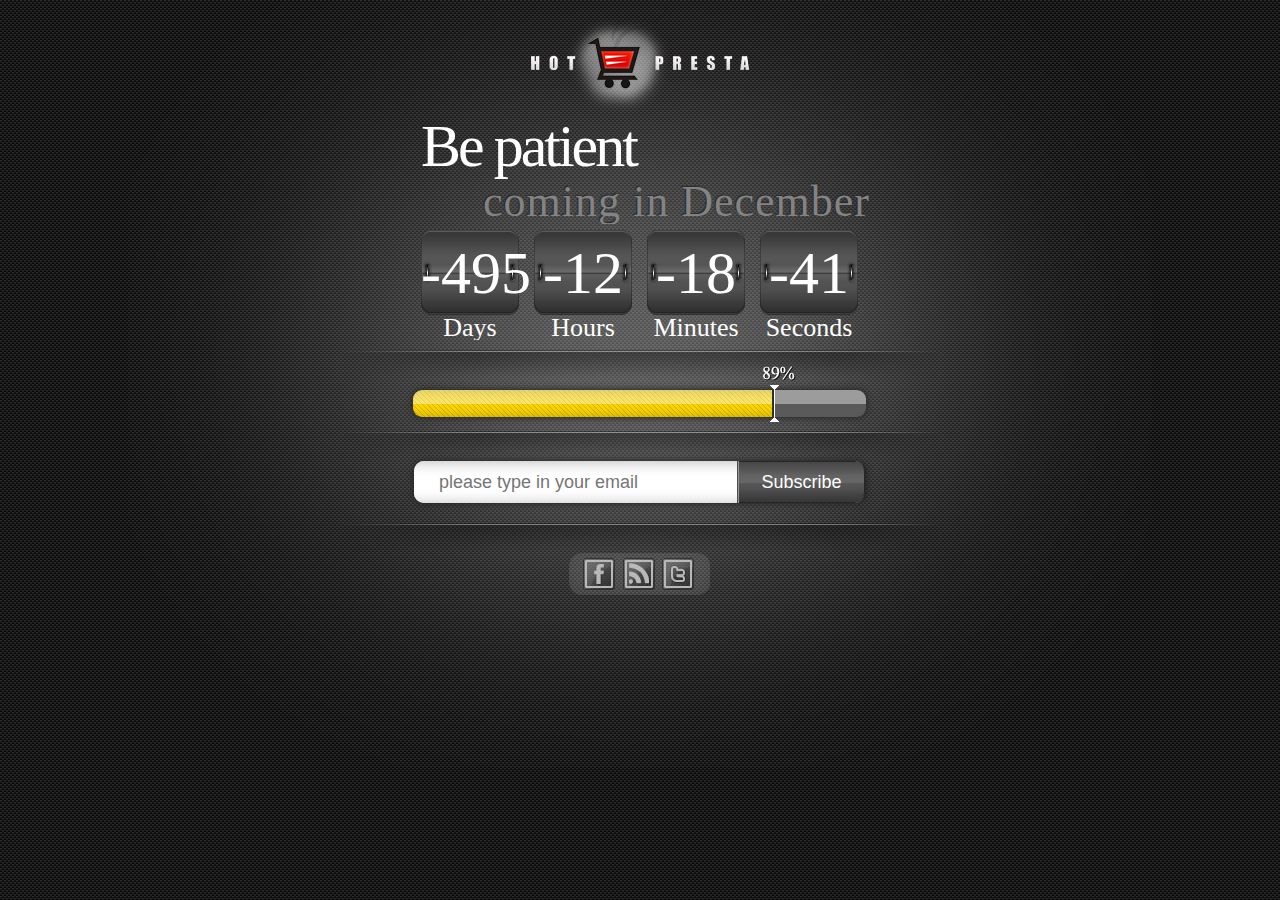
<file: index.html>
<!DOCTYPE html>
<html>
<head>
<meta charset="UTF-8" />
<title>ComingSoon Hot presta</title>
<link rel="stylesheet" type="text/css" href="css/Style.css" />
<script src="Js/countdownTimer.js"></script>
<script src="Js/emailFormValidate.js"></script>
<script type="text/javascript">
//create a global variable. Can change the date it here
window.Hotpresta = new Date("December 31, 2012 23:59:59");
</script>
</head>
<body>  
	<div id="header">
		<div id="logo">
			<h1><a href="index.html"><img src="Images/ComingSoon-Hot-presta-Logo.png" alt="ComingSoon-Hot-presta" width="219" height="119" /></a></h1>
		</div>
		<h2>Be patient</h2><br>
		<h3>coming in December</h3>
	</div>
		<div id="content">
			<div id="counter">
				<div id="counter_time">
					<ul>
						<li><div id="daysBox"></div></li>
						<li><div id="hoursBox"></div></li>
						<li><div id="minsBox"></div></li>
						<li><div id="secsBox"></div></li>
					</ul>
				</div>
				<div class="name_time">
					<ul>
						<li>Days</li>
						<li>Hours</li>
						<li>Minutes</li>
						<li>Seconds</li>
					</ul>
				</div>
			</div>
			<hr>
			<br>
			<div class="Pfeile_fix">
				<div class="scala">
					<div class="scala_instal">
					</div>
					<div class="scala_remains">
					</div>
				</div>
				<div class="Pfeile">
				</div>
			</div>
			<hr>
			<div id="form_subscribe">
				<form name="sendEmail" method="post" action="php/Send_email.php" onSubmit="return ValidateForm()">
					<input name="email" type="email" placeholder="     please type in your email">
					<input type="submit" name="submit" value="Subscribe">
				</form>
			</div>
			<hr>
		</div>
	<div id="footer">
		<div id="social_icons">
			<a href="http://www.facebook.com/" target="_blank"><img src="Images/facebook_icon.png" alt="facebook_icon" width="32" height="32" /></a>
			<a href="RSS.html" target="_blank"><img src="Images/RSS_icon.png" alt="RSS_icon" width="32" height="32" /></a>
			<a href="https://twitter.com/" target="_blank"><img src="Images/twitter_icon.png" alt="twitter_icon" width="32" height="32" /></a>
		</div>
	</div>
	<script type="text/javascript">
	//function countdownTimer()
	countdownTimer();
	</script>
</body>

</html>
</file>
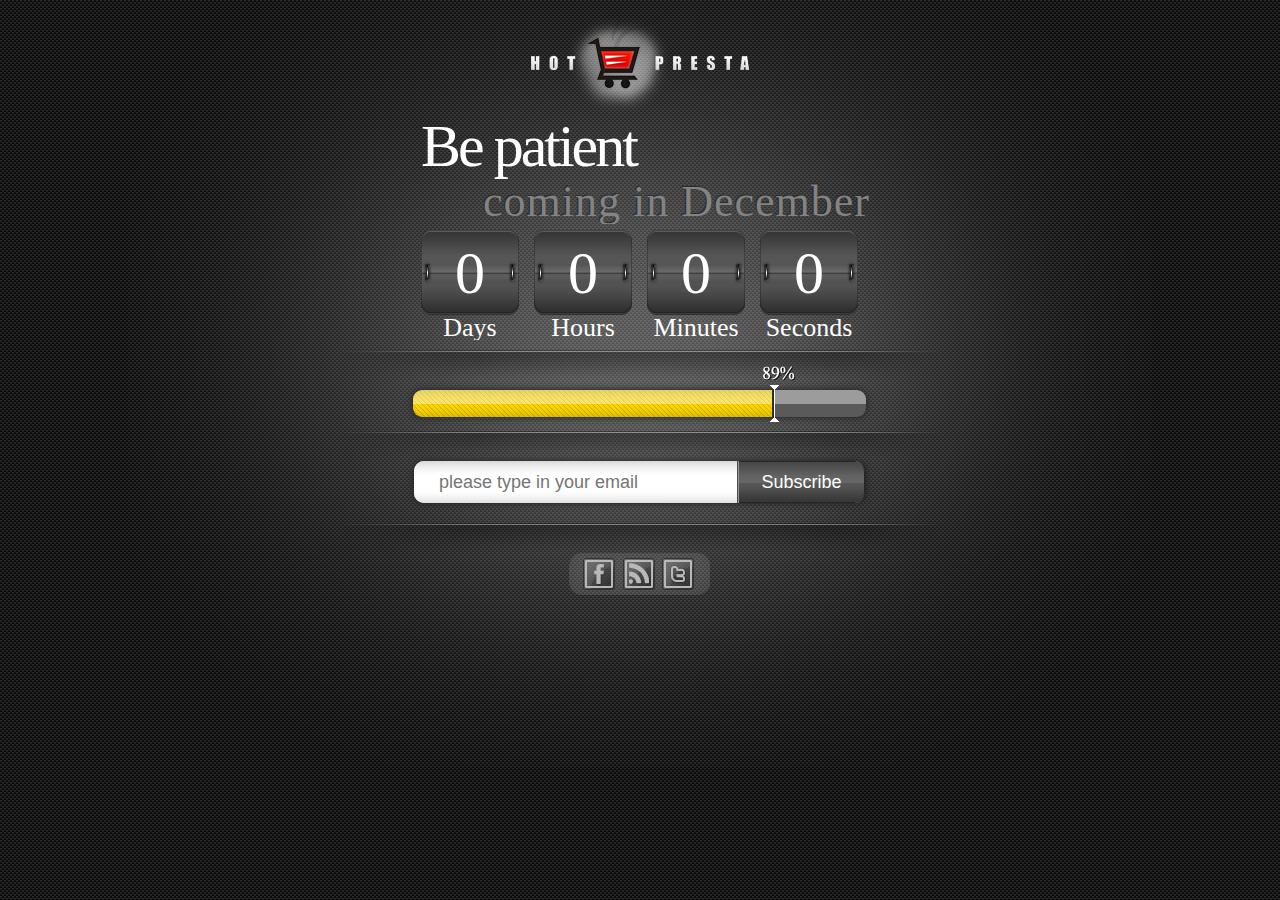
<file: time_out_page.html>
<!DOCTYPE html>
<html>
<head>
<meta charset="utf-8">
<title>ComingSoon Hot presta</title>
<link rel="stylesheet" type="text/css" href="css/Style.css" />
</head>
<body>  
	<div id="header">
		<div id="logo">
			<h1><a href="index.html"><img src="Images/ComingSoon-Hot-presta-Logo.png" alt="ComingSoon-Hot-presta" width="219" height="119" /></a></h1>
		</div>
		<h2>Be patient</h2><br>
		<h3>coming in December</h3>
	</div>
		<div id="content">
			<div id="counter">
				<div id="counter_time">
					<ul>
						<li>0</li>
						<li>0</li>
						<li>0</li>
						<li>0</li>
					</ul>
				</div>
				<div class="name_time">
					<ul>
						<li>Days</li>
						<li>Hours</li>
						<li>Minutes</li>
						<li>Seconds</li>
					</ul>
				</div>
			</div>
			<hr>
			<br>
			<div class="Pfeile_fix">
				<div class="scala">
					<div class="scala_instal">
					</div>
					<div class="scala_remains">
					</div>
				</div>
				<div class="Pfeile">
				</div>
			</div>
			<hr>
			<div id="form_subscribe">
				<form name="sendEmail" method="post" action="php/Send_email.php" onSubmit="return ValidateForm()">
					<input name="email" type="email" placeholder="     please type in your email">
					<input type="submit" name="submit" value="Subscribe">
				</form>
			</div>
			<hr>
		</div>
	<div id="footer">
		<div id="social_icons">
			<a href="http://www.facebook.com/" target="_blank"><img src="Images/facebook_icon.png" alt="facebook_icon" width="32" height="32" /></a>
			<a href="RSS.html" target="_blank"><img src="Images/RSS_icon.png" alt="RSS_icon" width="32" height="32" /></a>
			<a href="https://twitter.com/" target="_blank"><img src="Images/twitter_icon.png" alt="twitter_icon" width="32" height="32" /></a>
		</div>
	</div>
</body>

</html>
</file>
<file: css/Style.css>
﻿/* -------------------------------------------------------------------------------

    0.  Reset css
    1.  header
    2.  content
    2.1 counter
	2.2 scala
	2.3 form_subscribe
    3.  footer 
   
*/
/*          0. Reset css      >>            */
html,body,img,div,h1,h2,h3,h4,h5,h6,ul,li,p,a,input,input[type=submit],input[type=email],form,hr
{
	outline:0;
	border:0;
    margin: 0;
    padding: 0;  
}
#footer,#header
{
display: block;
}
body
{
line-height: 1;
}
ul
{
list-style: none;
}
/*          0. Reset css      <<            */
html
{	
	background-image: url("../Images/Texture.jpg");
	background-repeat: repeat;
}
body
{	
	font-size: 62.5%;
	font-family: "Times New Roman", sans-serif;
	background-image: url("../Images/Shadow.png");
	width: 1024px;
	height: 768px;
	margin: 0 auto;
}
/*          1. header       >>            */
#header
{
	overflow: hidden;
}
#header h2
{
	letter-spacing: -3px;
	font-size: 6em;
	color: #fff;
	margin: 0 0 0 293px;
	font-weight:normal;
	line-height: 0.8;
}
#header h3
{
	letter-spacing: 1px;
	font-weight:normal;
	font-size: 44px;
	color: #838383;
	margin: 0 0 0 355px;
	text-shadow:-1px -1px 1px #2A2A2A;
}
#logo
{
	margin-left: 403px;
}
/*          1. header       <<            */
/*          2. content      >>            */

/*   		2.1 counter     >>            */
#counter
{
	height: 120px;
	margin: 0 0 0 293px;
}
#counter_time
{
	height: 85px;
}
#counter_time ul
{
	margin-top: 6px;
}
#counter_time li
{
	background-image: url("../Images/counter_background.png");
	background-repeat: no-repeat;
	width: 98px;
	height: 72px;
	color: #fff;
	float: left;
	margin-right: 15px;
	font-size: 60px;
	text-align: center;
	padding-top: 13px;
	line-height: 1;
}
#counter_time li:after
{
	clear:both;
	content:' ';
	display:block;
}
.name_time ul
{
	display: block;
}
.name_time li
{
	font-size: 26px;
	text-align: center;
	line-height: 1;
	width: 98px;
	height: 25px;
	color: #fff;
	float: left;
	margin-right: 15px;
	overflow: hidden;
}
.name_time li:after
{
	clear:both;
	content:' ';
	display:block;
}
hr                       
{
	background:url("../Images/horizontal_rule.png") no-repeat top center;
	height:30px;
	border:none !important;
}
/*   		2.1 counter    <<            */
/*   		2.2 scala      >>            */
.scala
{
	width: 453px;
	height: 27px;
	border-radius: 9px;
	margin: 0 0 20px 285px;
	box-shadow:0px 0px 6px 1px #272727;
	background-color: #272727;
}
.scala_instal
{
	background-image: url("../Images/scala_instal_bacground.gif");
	background-repeat: repeat-x;
	width: 359px;
	height: 27px;
	border-radius: 9px 0 0 9px;
	float: left;
	border-right: 1px solid #333;
}
.scala_instal:after
{
	clear:both;
	content:' ';
	display:block;
}
.scala_remains
{
	background-image: url("../Images/scala_remains_bacground.jpg");
	background-repeat: repeat-x;
	width: 91px;
	height: 27px;
	float: right;
	border-left: 1px solid #fff;
	border-radius: 0 9px 9px 0;
}
.scala_remains:after
{
	clear:both;
	content:' ';
	display:block;
}
.Pfeile
{
	background-image: url("../Images/Pfeile.png");
	background-repeat: no-repeat;
	width: 33px;
	height: 56px;
	position: absolute;
	left: 635px;
	bottom: 0;
	padding-bottom: 9px;
}
.Pfeile_fix
{
	height: 41px;
	position: relative;
}
/*   		2.2 scala      <<            */
/*   		2.3 form_subscribe   >>            */
#form_subscribe
{
	width: 452px;
	height: 42px;
	background-color: #272727;
	border-radius: 10px;
	margin: 0 0 20px 286px;
	box-shadow:0px 0px 6px 1px #272727;
}
input[type=email]
{
	background-image: url("../Images/input_email_bacground.png");
	background-repeat: repeat-x;
	width: 323px;
	height: 42px;
	border-radius: 10px 0 0 10px;
	border-right: 1px solid #4c4c4c;
	font-size: 1.8em;
	color: #a6a0a0;
	float: left;
}
input[type=email]:after
{
	clear:both;
	content:' ';
	display:block;
}
input[type=submit]
{
	background-image: url("../Images/input_subscribe_bacground.png");
	background-repeat: repeat-x;
	width: 127px;
	height: 42px;
	border-left: 1px solid #959595;
	border-right: 1px solid #272727;
	border-radius: 0 10px 10px 0;
	color: #fff;
	font-size: 1.8em;
}
/*   		2.3 form_subscribe   <<            */
/*          3 footer             >>            */
#social_icons
{
	background-image: url("../Images/social_icons_bacground.png");
	background-repeat: no-repeat;
	padding: 5px 0 0 14px;
	width: 141px;
	height: 43px;
	margin-left: 441px;
}
#social_icons img
{
	margin-right: 5px;
}
/*          3 footer             <<            */

/*          2. content      <<            */
</file>
